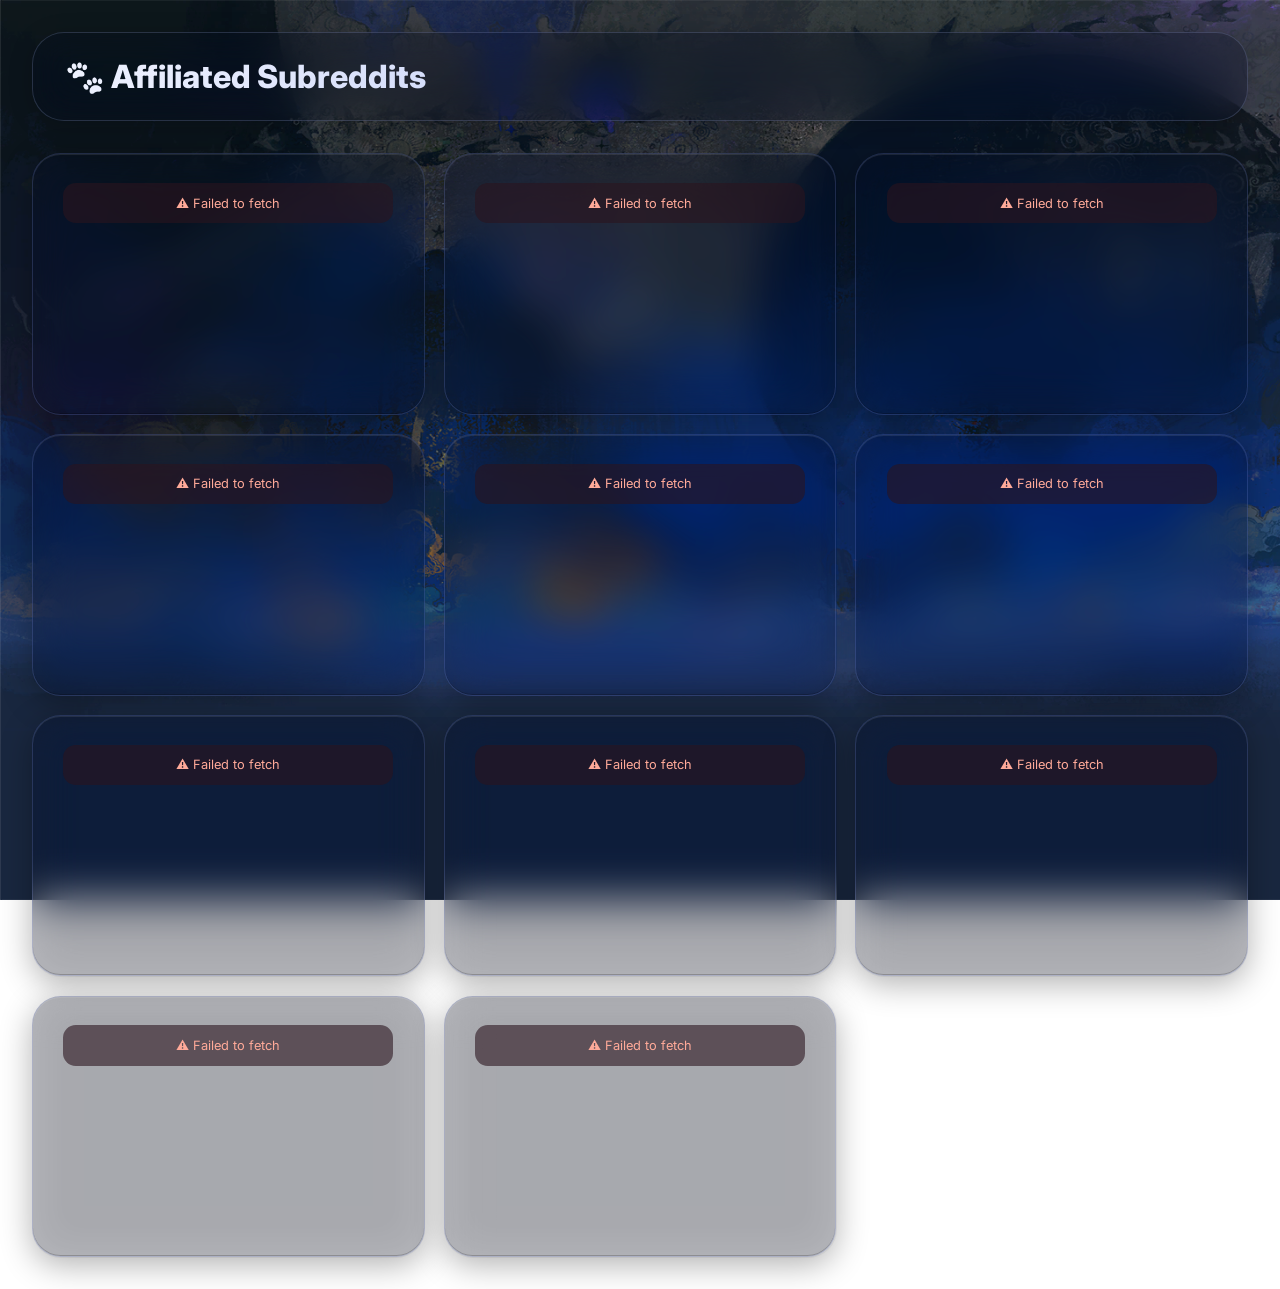
<file: subreddits.html>
<!DOCTYPE html>
<html lang="en">
<head>
    <meta charset="UTF-8">
    <meta name="viewport" content="width=device-width, initial-scale=1.0, user-scalable=yes">
    <title>Affiliated Subreddits</title>
    <link rel="stylesheet" href="/CSS/subreddits.css">
    <link href="https://fonts.googleapis.com/css2?family=Inter:opsz,wght@14..32,400;14..32,500;14..32,600;14..32,700;14..32,800&display=swap" rel="stylesheet">   
</head>
<body>
<div class="dashboard">
    <div class="dashboard-header">
        <div class="title-area">
            <h1>🐾 Affiliated Subreddits</h1>
        </div>
    </div>
    <div class="cards-grid" id="cardsGrid">
    </div>
</div>
<script src="/JavaScript/subreddits.js"></script>
</body>
</html>
</file>
<file: CSS/subreddits.css>
* {
    margin: 0;
    padding: 0;
    box-sizing: border-box;
}

body {
    background-image: url("/Menu/img_menu_bg_01_bg.png");
    background-size: cover;
    background-attachment: fixed;
    font-family: 'Inter', system-ui, -apple-system, 'Segoe UI', Roboto, Helvetica, sans-serif;
    min-height: 100vh;
    padding: 2rem;
}

.dashboard {
    width: 100%;
    max-width: 100%;
    margin: 0 auto;
}

.dashboard-header {
    margin-bottom: 2rem;
    backdrop-filter: blur(20px) saturate(1.6) brightness(0.85);
    -webkit-backdrop-filter: blur(20px) saturate(1.6) brightness(0.85);
    background: rgba(10, 14, 35, 0.25);
    border-radius: 2rem;
    padding: 1.5rem 2rem;
    border: 1px solid rgba(180, 200, 255, 0.18);
    box-shadow: 0 4px 24px rgba(0, 0, 0, 0.2);
}

.title-area h1 {
    font-size: 2rem;
    font-weight: 800;
    background: linear-gradient(135deg, #f0f3ff, #a0b3f0);
    background-clip: text;
    -webkit-background-clip: text;
    color: transparent;
}

.cards-grid {
    display: grid;
    grid-template-columns: repeat(3, 1fr);
    gap: 1.5rem;
}

.subreddit-card {
    background: rgba(8, 12, 30, 0.28);
    backdrop-filter: blur(22px) saturate(1.6) brightness(0.9);
    -webkit-backdrop-filter: blur(22px) saturate(1.6) brightness(0.9);
    border-radius: 1.8rem;
    border: 1px solid rgba(150, 170, 255, 0.18);
    overflow: hidden;
    transition: transform 0.25s ease, border-color 0.25s ease, box-shadow 0.25s ease, background 0.25s ease;
    display: flex;
    flex-direction: column;
    aspect-ratio: 3 / 2;
    position: relative;
    box-shadow: 0 8px 32px rgba(0, 0, 0, 0.3), inset 0 1px 0 rgba(255, 255, 255, 0.09), inset 0 -1px 0 rgba(0, 0, 0, 0.2);
    cursor: pointer;
    isolation: isolate;
}

    .subreddit-card:hover {
        transform: translateY(-5px);
        border-color: rgba(140, 170, 255, 0.45);
        background: rgba(14, 20, 50, 0.35);
        box-shadow: 0 24px 48px rgba(0, 0, 0, 0.4), inset 0 1px 0 rgba(255, 255, 255, 0.14), inset 0 -1px 0 rgba(0, 0, 0, 0.25);
    }

    .subreddit-card:active {
        transform: scale(0.98);
    }

.card-content {
    flex: 1;
    display: flex;
    flex-direction: column;
    overflow-y: auto;
    padding: 1.2rem 1.3rem 1rem 1.3rem;
    gap: 0.85rem;
    background: transparent;
}

.card-banner-area {
    margin: -1rem -1.2rem 0 -1.2rem;
    padding: 1rem 1.2rem 0.8rem 1.2rem;
    border-radius: 1.8rem 1.8rem 0 0;
    position: relative;
    min-height: 110px;
    display: flex;
    align-items: flex-end;
    background-color: transparent;
}

    .card-banner-area::before {
        content: '';
        position: absolute;
        inset: 0;
        background: linear-gradient( to bottom, rgba(0, 0, 0, 0.18) 0%, rgba(0, 0, 0, 0.62) 100% );
        border-radius: 1.8rem 1.8rem 0 0;
        pointer-events: none;
        z-index: 1;
    }

    .card-banner-area .card-header-row {
        position: relative;
        z-index: 2;
    }

.card-body {
    padding-top: 0.8rem;
}

.card-header-row {
    display: flex;
    gap: 14px;
    align-items: center;
    margin-bottom: 8px;
    flex-direction: row;
}

.card-avatar {
    width: 56px;
    height: 56px;
    background: linear-gradient(145deg, #ff5500, #aa2e1a);
    border-radius: 50%;
    display: flex;
    align-items: center;
    justify-content: center;
    font-size: 1.8rem;
    flex-shrink: 0;
    overflow: hidden;
}

    .card-avatar img {
        width: 56px;
        height: 56px;
        object-fit: cover;
    }

.title-stack {
    flex: 1;
    min-width: 0;
}

.subreddit-name {
    font-size: 1.5rem;
    font-weight: 800;
    color: #f0f4ff;
    line-height: 1.3;
}

.subreddit-meta {
    font-size: 1rem;
    color: #9aa9dd;
    margin-top: 4px;
}

.stats-mini {
    display: flex;
    flex-wrap: wrap;
    gap: 0.5rem;
    margin: 0.1rem 0;
}

.stat-badge {
    background: rgba(10, 14, 40, 0.45);
    border-radius: 40px;
    padding: 0.2rem 0.7rem;
    font-size: 0.8rem;
    font-weight: 600;
    color: #cdddff;
    display: inline-flex;
    align-items: center;
    gap: 4px;
    border: 0.5px solid rgba(80, 100, 160, 0.45);
    backdrop-filter: blur(6px);
    -webkit-backdrop-filter: blur(6px);
}

.description-preview {
    font-size: 1.3rem;
    color: #cbd5ff;
    line-height: 1.45;
    background: rgba(0, 0, 0, 0.22);
    padding: 0.6rem 0.7rem;
    border-radius: 0.8rem;
    border-left: 2px solid #ff6a4b;
    max-height: 85px;
    overflow: hidden;
}

    .description-preview a {
        color: #8fabff;
        text-decoration: none;
    }

        .description-preview a:hover {
            text-decoration: underline;
        }

.hot-post-preview {
    background: rgba(5, 8, 20, 0.35);
    border-radius: 0.8rem;
    padding: 0.5rem;
}

    .hot-post-preview > div:first-child {
        font-size: 1rem;
        font-weight: 700;
        color: #aabbff;
        margin-bottom: 6px;
    }

.post-line {
    color: #d1deff;
    font-size: 0.9rem;
    padding: 0.25rem 0;
    display: flex;
    justify-content: space-between;
    align-items: center;
    gap: 6px;
}

    .post-line span:first-child {
        white-space: nowrap;
        overflow: hidden;
        text-overflow: ellipsis;
        flex: 1;
    }

.loading-spinner,
.error-tag {
    padding: 0.8rem;
    text-align: center;
    font-size: 0.8rem;
}

.error-tag {
    color: #ffaa99;
    background: rgba(42, 20, 30, 0.6);
    border-radius: 0.8rem;
}

.empty-state {
    grid-column: 1 / -1;
    text-align: center;
    padding: 3rem;
    background: rgba(0, 0, 0, 0.2);
    backdrop-filter: blur(16px);
    -webkit-backdrop-filter: blur(16px);
    border-radius: 2rem;
    color: #a0b0df;
    font-size: 1rem;
}

@media (max-width: 1400px) {
    .cards-grid {
        grid-template-columns: repeat(3, 1fr);
        gap: 1.2rem;
    }
}

@media (max-width: 1050px) {
    .cards-grid {
        grid-template-columns: repeat(2, 1fr);
        gap: 1rem;
    }

    body {
        padding: 1.2rem;
    }
}

@media (max-width: 680px) {
    .cards-grid {
        grid-template-columns: 1fr;
    }

    .dashboard-header {
        padding: 1rem 1.2rem;
    }

    .title-area h1 {
        font-size: 1.8rem;
    }
}
</file>
